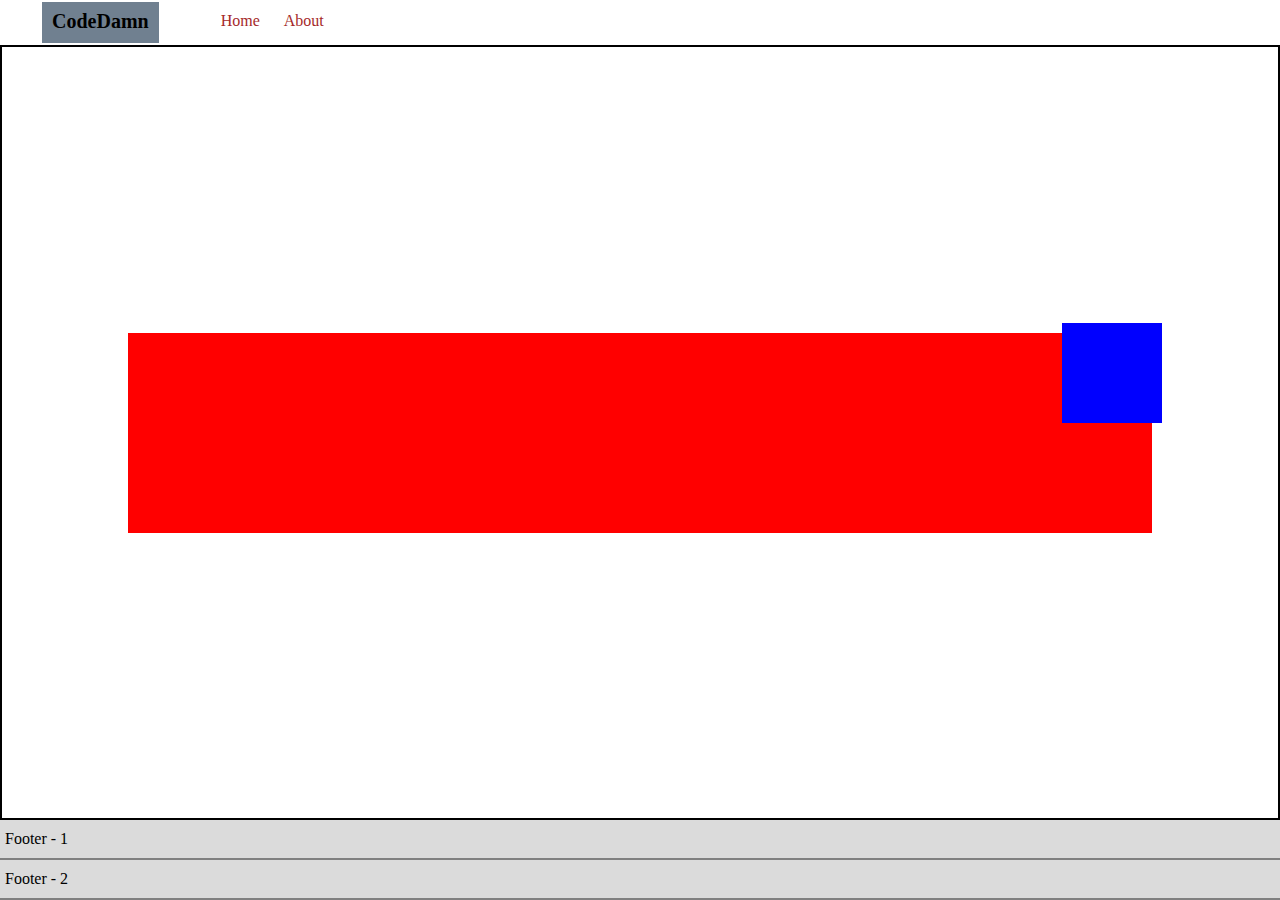
<file: Test.html>
<!DOCTYPE html>
<html lang="en">
<head>
    <meta charset="UTF-8">
    <meta http-equiv="X-UA-Compatible" content="IE=edge">
    <meta name="viewport" content="width=device-width, initial-scale=1.0">
    <title>Document</title>

    <link rel="stylesheet" type = "text/css" href="Style.css"> 
</head>
<body>

       <nav>
         
        <ul>
           <li id="HeadLogo"> CodeDamn </li>
           <li> Home </li >
           <li> About </li> 
       </ul>
        </nav>

    <section>
        <div id="logo"> 
            <span> </span>    
        </div>
            
       
    </section>
       
    
    <footer>
        <div class="layer"> Footer - 1 </div>
        <div class="layer"> Footer - 2 </div>
    </footer>
</body>
</html>
</file>
<file: Style.css>
*{
    margin : 0px;
}

body{
    min-height:100vh;

    display : flex;
    flex-direction : column;
}

section
{
    flex-grow : 2;
    display : flex;
    justify-content: center;
    align-items : center;
    border : 2px solid black;
    position : relative;
}

section span{

    width : 100px;
    height : 100px;
    background : blue;
    
    position : absolute;
    top : -10px;
    right : -10px;

}

nav,footer
{
    flex-shrink: 0;
}

#HeadLogo
{
    width : auto;
    height : auto;
    margin-right :50px;
    padding-top : 8px;
    color :black;
    background : slategray;
    font-size: 20px;
    font-weight : bold;
}

nav ul {
    display: flex;
    flex-direction : row;
    justify-content: flex-start;    
}

nav ul li{
    list-style : none;
    margin : 2px;
    padding : 10px;
    color : brown;
}

#logo
{
    width : 80vw;
    height : 200px;
    background : red;
    position : relative;
}



.layer
{
    padding : 10px 5px;
    border-bottom : 2px solid gray;
    background : rgb(219,219,219);
    width : 100%;
}

#inside form
{
    display : flex;
    flex-direction : column;
}
</file>
